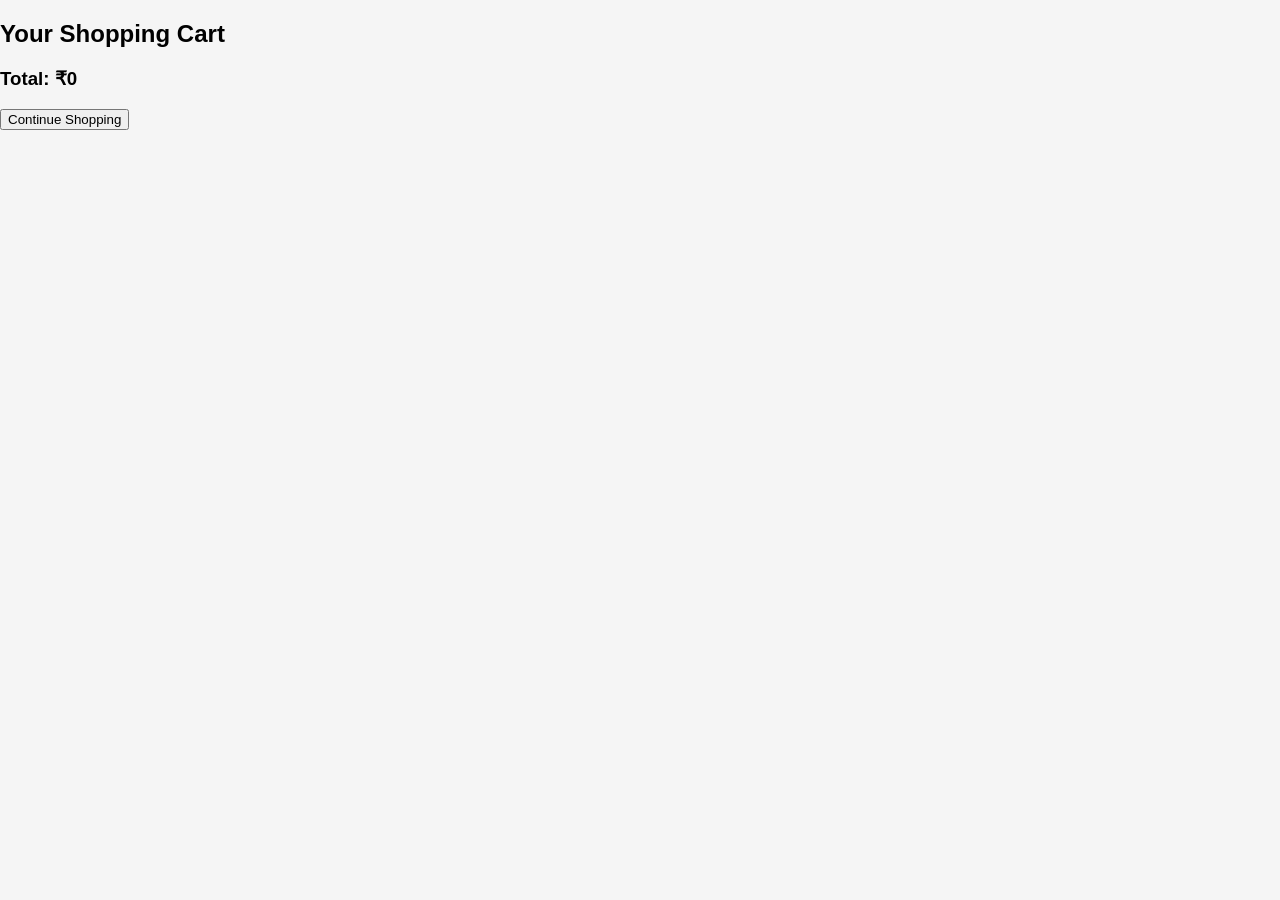
<file: cart.html>
<!DOCTYPE html>
<html>

<head>

<title>Your Cart</title>
<link rel="stylesheet" href="style.css">

</head>

<body>

<h2>Your Shopping Cart</h2>

<ul id="cartItems"></ul>

<h3 id="totalPrice"></h3>

<a href="index.html">
<button>Continue Shopping</button>
</a>

<script src="script.js"></script>

</body>

</html>
</file>
<file: style.css>
body{
font-family:Arial;
margin:0;
background:#f5f5f5;
}

/* Navbar */

.navbar{
display:flex;
justify-content:space-between;
padding:20px;
background:#222;
color:white;
}

.navbar a{
color:white;
text-decoration:none;
margin-left:15px;
}

/* Hero */

.hero{
width:100%;
height:80vh;
background-image:url("hero4.png");
background-size:cover;
background-position:center;
background-repeat:no-repeat;
display:flex;
justify-content:center;
align-items:center;
text-align:center;
color:white;
}

.hero-text h1{
font-size:50px;
}

.hero button{
padding:12px 25px;
background:#ff6b00;
border:none;
color:white;
cursor:pointer;
margin-top:10px;
}

/* Search */

.search-box{
text-align:center;
padding:20px;
}

.search-box input{
padding:10px;
width:300px;
}

/* Filters */

.filters{
text-align:center;
margin-bottom:20px;
}

.filters button{
padding:10px 15px;
margin:5px;
}

/* Products */

.product-container{
display:flex;
flex-wrap:wrap;
justify-content:center;
gap:20px;
}

.product{
background:white;
width:200px;
padding:15px;
border-radius:10px;
box-shadow:0 3px 8px rgba(0,0,0,0.2);
transition:0.3s;
}

.product:hover{
transform:translateY(-10px);
}

.product img{
width:100%;
}

/* Dark Mode */

.dark{
background:#111;
color:white;
}
html{
scroll-behavior:smooth;
}
.products{
padding:50px;
text-align:center;
}

.product-container{
display:grid;
grid-template-columns:repeat(auto-fit,minmax(220px,1fr));
gap:25px;
padding:20px;
}

.product{
background:white;
padding:15px;
border-radius:10px;
box-shadow:0 4px 10px rgba(0,0,0,0.2);
transition:0.3s;
text-align:center;
}

.product:hover{
transform:translateY(-8px);
}

.product img{
width:100%;
height:220px;
object-fit:cover;
border-radius:8px;
}

.product h3{
margin-top:10px;
}

.product button{
margin-top:10px;
padding:8px 15px;
border:none;
background:#111;
color:white;
cursor:pointer;
border-radius:5px;
}
.popup{
position:fixed;
top:20px;
right:20px;
background:#28a745;
color:white;
padding:15px 25px;
border-radius:8px;
box-shadow:0 5px 10px rgba(0,0,0,0.2);
display:none;
font-size:16px;
}
</file>
<file: style1.css>
body{
font-family:Arial;
margin:0;
background:#f5f5f5;
}

/* Navbar */

.navbar{
display:flex;
justify-content:space-between;
padding:20px;
background:#222;
color:white;
}

.navbar a{
color:white;
text-decoration:none;
margin-left:15px;
}

/* Hero */

.hero{
width:100%;
height:80vh;
background-image:url("hero4.png");
background-size:cover;
background-position:center;
background-repeat:no-repeat;
display:flex;
justify-content:center;
align-items:center;
text-align:center;
color:white;
}

.hero-text h1{
font-size:50px;
}

.hero button{
padding:12px 25px;
background:#ff6b00;
border:none;
color:white;
cursor:pointer;
margin-top:10px;
}

/* Search */

.search-box{
text-align:center;
padding:20px;
}

.search-box input{
padding:10px;
width:300px;
}

/* Filters */

.filters{
text-align:center;
margin-bottom:20px;
}

.filters button{
padding:10px 15px;
margin:5px;
}

/* Products */

.product-container{
display:flex;
flex-wrap:wrap;
justify-content:center;
gap:20px;
}

.product{
background:white;
width:200px;
padding:15px;
border-radius:10px;
box-shadow:0 3px 8px rgba(0,0,0,0.2);
transition:0.3s;
}

.product:hover{
transform:translateY(-10px);
}

.product img{
width:100%;
}

/* Dark Mode */

.dark{
background:#111;
color:white;
}
html{
scroll-behavior:smooth;
}
.products{
padding:50px;
text-align:center;
}

.product-container{
display:grid;
grid-template-columns:repeat(auto-fit,minmax(220px,1fr));
gap:25px;
padding:20px;
}

.product{
background:white;
padding:15px;
border-radius:10px;
box-shadow:0 4px 10px rgba(0,0,0,0.2);
transition:0.3s;
text-align:center;
}

.product:hover{
transform:translateY(-8px);
}

.product img{
width:100%;
height:220px;
object-fit:cover;
border-radius:8px;
}

.product h3{
margin-top:10px;
}

.product button{
margin-top:10px;
padding:8px 15px;
border:none;
background:#111;
color:white;
cursor:pointer;
border-radius:5px;
}
.popup{
position:fixed;
top:20px;
right:20px;
background:#28a745;
color:white;
padding:15px 25px;
border-radius:8px;
box-shadow:0 5px 10px rgba(0,0,0,0.2);
display:none;
font-size:16px;
}
</file>
